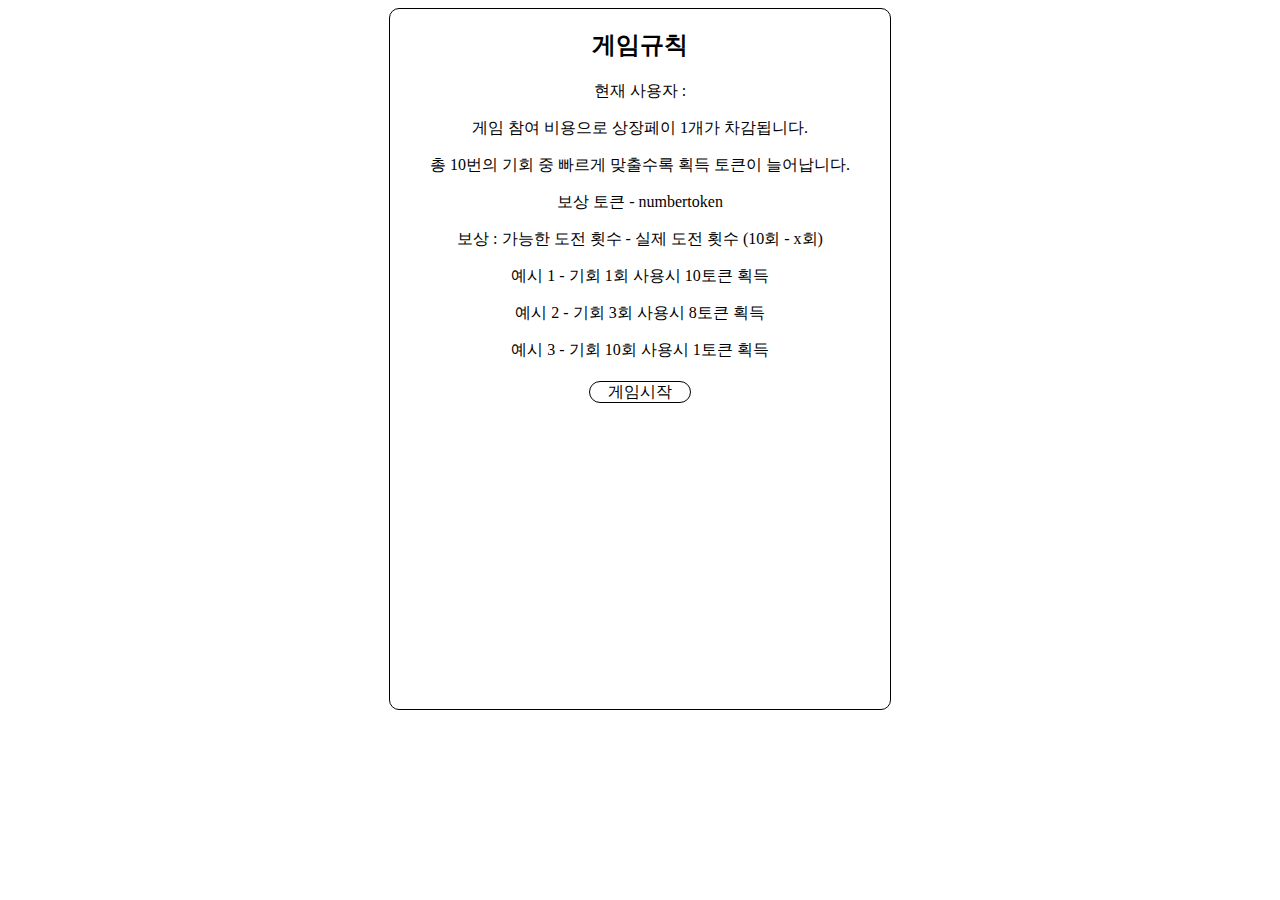
<file: number_game/Index.html>
<!DOCTYPE html>
<html lang="en">

<head>
    <meta charset="UTF-8">
    <meta http-equiv="X-UA-Compatible" content="IE=edge">
    <meta name="viewport" content="width=device-width, initial-scale=1.0">
    <title>숫자 맞추기 게임</title>
    <link rel="stylesheet" href="./index.css">
    <style>
        body {
            font-family: "dynapuff";
        }
    </style>
</head>

<body>
    <div class="main">
        <h1>숫자 맞추기 게임</h1>
        <p>1에서 10 사이의 숫자를 맞춰보세요!</p>
        <input type="number" id="guessInput" min="1" max="10">
        <button id="submitGuess">제출하기</button>
        <p id="message"></p>
        <!-- 제출 숫자, 도전 횟수 적을 div 생성 (attemptMessage) , 지섭-->
        <div id="attemptMessage"></div>
    </div>
    <div class="h-popup_box">
        <h2 class="b-number-game-popup-title">게임규칙</h2>
        <div class="h-nowUser">현재사용자:</div>
        <div class="h-reward"></div>
        <div class="b-number-game-playin-money">
            <p>게임 참여 비용으로 상장페이 1개가 차감됩니다.</p>
        </div>
        <div class="b-number-game-rule">
            <p>총 10번의 기회 중 빠르게 맞출수록 획득 토큰이 늘어납니다.</p>
            <p>보상 토큰 - numbertoken</p>
            <p>보상 : 가능한 도전 횟수 - 실제 도전 횟수 (10회 - x회)</p>
            <p>예시 1 - 기회 1회 사용시 10토큰 획득 </p>
            <p>예시 2 - 기회 3회 사용시 8토큰 획득</p>
            <p>예시 3 - 기회 10회 사용시 1토큰 획득</p>
        </div>
        <div class="b-gamestart-btn-box">
            <div class="h-gamestart">게임시작</button>
            </div>
        </div>

</body>
<!-- <script src="../share/a_share.js"></script> -->
<script src="./index.js"></script>

</html>
</file>
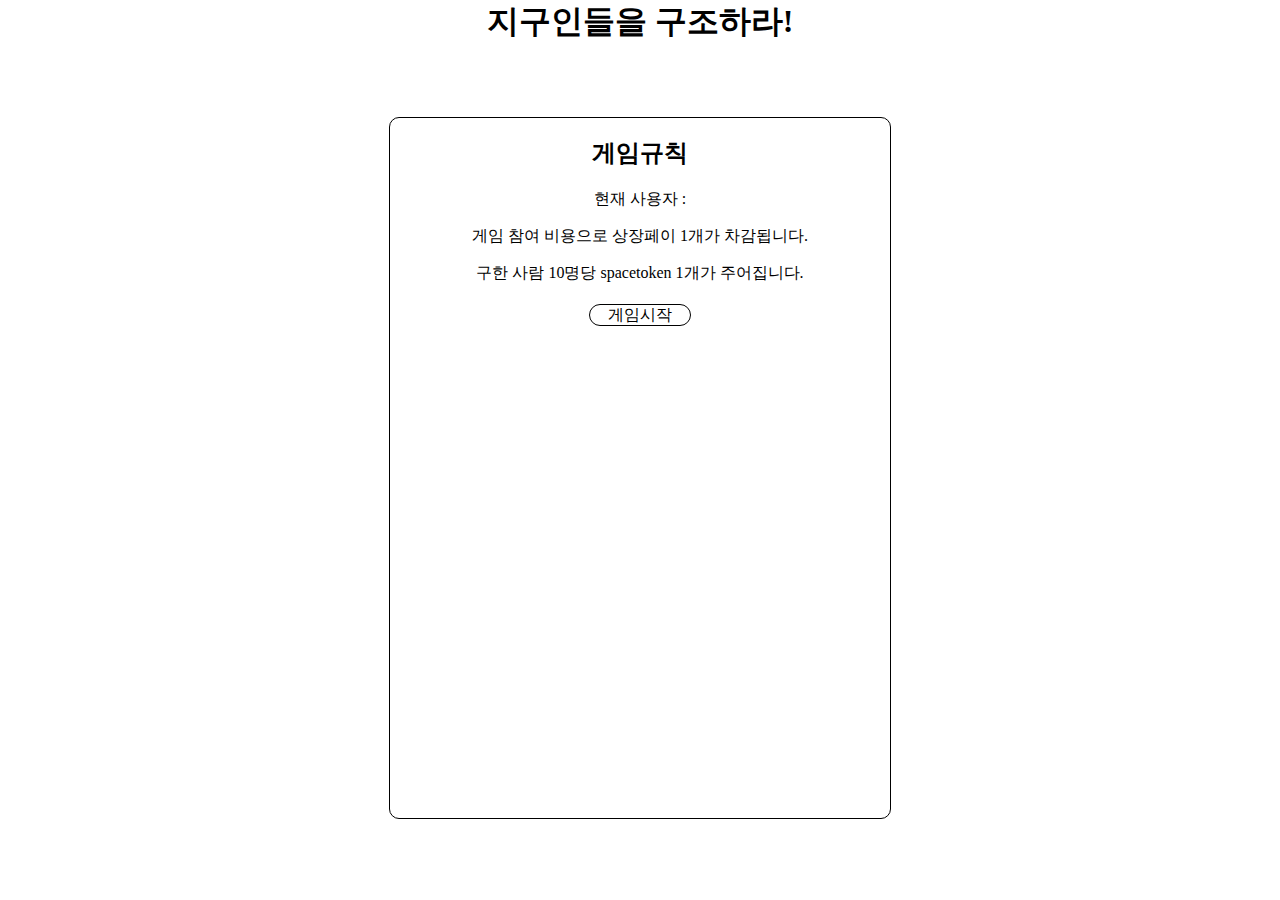
<file: space_game/index.html>
<!DOCTYPE html>
<html lang="en">

<head>
    <meta charset="UTF-8">
    <meta http-equiv="X-UA-Compatible" content="IE=edge">
    <meta name="viewport" content="width=device-width, initial-scale=1.0">
    <title>Document</title>
    <link rel="stylesheet" href="./index.css">
    <style>
        body {
            text-align: center;
            display: flex;
            justify-content: center;
            align-items: center;
            height: 100vh;
            margin: 0;
        }

        h1 {
            position: absolute;
            top: 0;
            left: 50%;
            transform: translateX(-50%);
            margin: 0;
        }
    </style>
</head>

<body class="b-space-game-page">
    <h1>지구인들을 구조하라!</h1>
    <div class="h-popup_box">
        <h2 class="b-space-game-popup-title">게임규칙</h2>
        <div class="h-nowUser">현재사용자:</div>
        <div class="b-playin-money">
            <p>게임 참여 비용으로 상장페이 1개가 차감됩니다.</p>
        </div>
        <div class="b-gameplay-reward-money">
            <p>구한 사람 10명당 spacetoken 1개가 주어집니다.</p>
        </div>
        <div class="b-gamestart-btn-box">
            <div class="h-gamestart">게임시작</button>
            </div>
        </div>
</body>
<!-- <script src="../share/a_share.js"></script> -->
<script src="./index.js"></script>

</html>
</file>
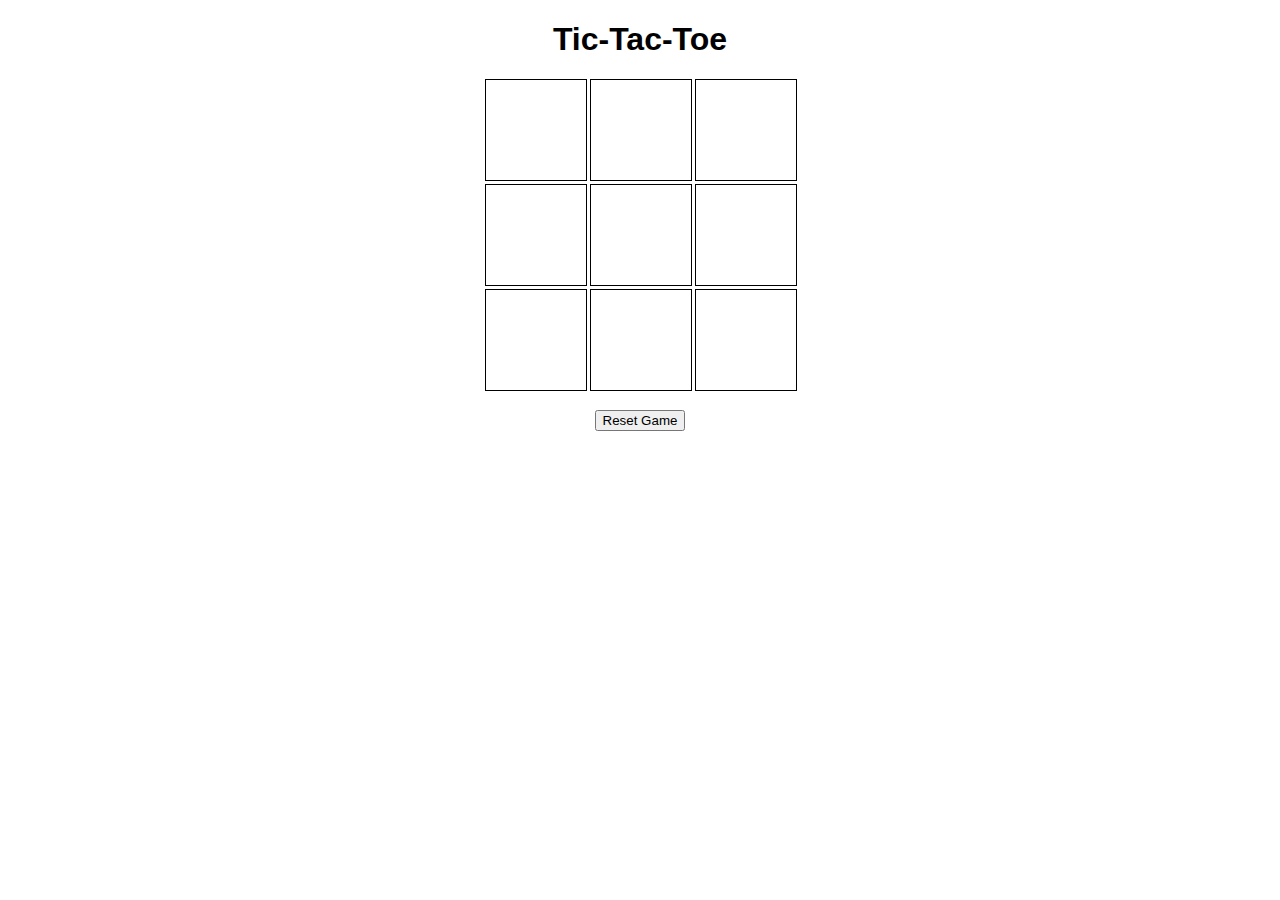
<file: Tic-Tae-Toe_game/index.html>
<!DOCTYPE html>
<html lang="en">
<head>
    <meta charset="UTF-8">
    <meta name="viewport" content="width=device-width, initial-scale=1.0">
    <title>Tic-Tac-Toe</title>
    <link rel="stylesheet" href="styles.css"> <!-- CSS 파일 연결 -->
</head>
<body>
    <h1>Tic-Tac-Toe</h1>
    <div id="gameBoard"> <!-- 게임 보드 div -->
        <!-- 게임 보드의 각 셀 -->
        <div class="cell" id="cell1" onclick="cellClicked(1)"></div>
        <div class="cell" id="cell2" onclick="cellClicked(2)"></div>
        <div class="cell" id="cell3" onclick="cellClicked(3)"></div>
        <div class="cell" id="cell4" onclick="cellClicked(4)"></div>
        <div class="cell" id="cell5" onclick="cellClicked(5)"></div>
        <div class="cell" id="cell6" onclick="cellClicked(6)"></div>
        <div class="cell" id="cell7" onclick="cellClicked(7)"></div>
        <div class="cell" id="cell8" onclick="cellClicked(8)"></div>
        <div class="cell" id="cell9" onclick="cellClicked(9)"></div>
    </div>
    <div id="status"></div> <!-- 게임 상태 메시지 표시 영역 -->
    <button id="reset" onclick="resetGame()">Reset Game</button> <!-- 게임 리셋 버튼 -->
</body>   
<script src="script.js"></script> <!-- JavaScript 파일 연결 -->
</html>
</file>
<file: number_game/index.css>
/* @font-face {
    font-family: "dynapuff";
    src: url(../DynaPuff/DynaPuff-VariableFont_wdth\,wght.ttf);
} */

.h-popup_box {
    border: 1px solid black;
    border-radius: 10px;
    position: absolute;
    width: 500px;
    height: 700px;
    left: 50%;
    transform: translateX(-50%);
    background-color: white;
    text-align: center;
}

.h-popup_box .is-active {
    display: none;
}

.h-selectGame {
    display: flex;
}

.h-gamestart {
    cursor: pointer;

    width: 100px;
    height: 20px;
    border: 1px solid;
    border-radius: 50px;
}

.h-gamestart:hover {
    background-color: lightgray;
}

.b-gamestart-btn-box {
    width: 300px;
    height: 30px;

    display: flex;
    justify-content: center;
    align-items: center;

    margin: auto;
}

.main {
    text-align: center;
    position: absolute;
    width: 500px;
    height: 700px;
    left: 50%;
    transform: translateX(-50%);
    background-color: white;

}

.b-new-div-hover:hover {
    background-color: lightgray;
}
</file>
<file: space_game/index.css>
/* @font-face {
    font-family: "dynapuff";
    src: url(../DynaPuff/DynaPuff-VariableFont_wdth\,wght.ttf);
} */

.b-space-game-page {
    font-family: "dynapuff";
}

.h-popup_box {
    border: 1px solid black;
    border-radius: 10px;
    position: absolute;
    width: 500px;
    height: 700px;
    left: 50%;
    transform: translateX(-50%);
    background-color: white;

    margin-top: 35px;
}

.h-popup_box .is-active {
    display: none;
}

.h-selectGame {
    display: flex;
}

.h-gamestart {
    cursor: pointer;

    width: 100px;
    height: 20px;
    border: 1px solid;
    border-radius: 50px;
}

.h-gamestart:hover {
    background-color: lightgray;
}

.b-gamestart-btn-box {
    width: 300px;
    height: 30px;

    display: flex;
    justify-content: center;
    align-items: center;

    margin: auto;
}

.b-new-div-hover:hover {
    background-color: lightgray;
}
</file>
<file: Tic-Tae-Toe_game/styles.css>
/* styles.css */
body {
    font-family: Arial, sans-serif;
    text-align: center;
}

#gameBoard {
    display: grid;
    grid-template-columns: repeat(3, 100px);
    grid-template-rows: repeat(3, 100px);
    gap: 5px;
    margin: 0 auto;
    align-items: center;
    justify-content: center;
}

.cell {
    width: 100px;
    height: 100px;
    border: 1px solid #000;
    display: flex;
    justify-content: center;
    align-items: center;
    font-size: 24px;
}

#status {
    margin-top: 20px;
    font-size: 18px;
}
</file>
